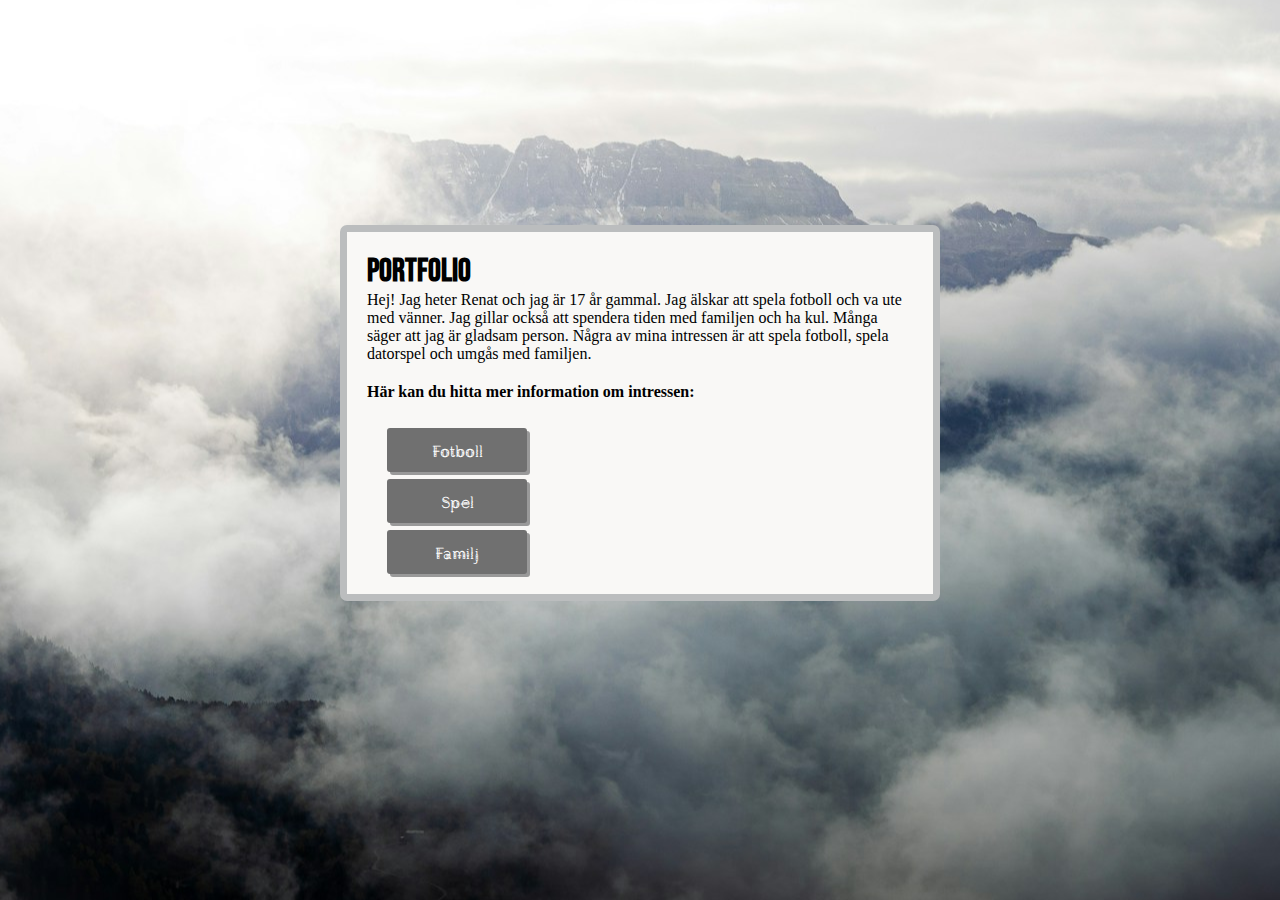
<file: index.html>
<!DOCTYPE html>
<html lang="sv">

<head>
    <meta charset="UTF-8">
    <meta name="viewport" content="width=device-width, initial-scale=1.0">
    <title>Portfolip</title>
    <link rel="stylesheet" href="style.css">
</head>

<body class="index">

    <div class="container">
        <h1>Portfolio</h1>
        <p>Hej! Jag heter Renat och jag är 17 år gammal. Jag älskar att spela fotboll och va ute med vänner. Jag gillar
            också att spendera tiden med familjen och ha kul. Många säger att jag är gladsam person. Några av mina
            intressen är att spela fotboll, spela datorspel och umgås med familjen.</p>
        <p><strong>Här kan du hitta mer information om intressen:</strong></p>
        <ul>
            <li>
                <a href="./index2.html">Fotboll</a>
            </li>
            <li>
                <a href="./index3.html">Spel</a>
            </li>
            <li>
                <a href="./index4.html">Familj</a>
            </li>
        </ul>


    </div>
</body>

</html>
</file>
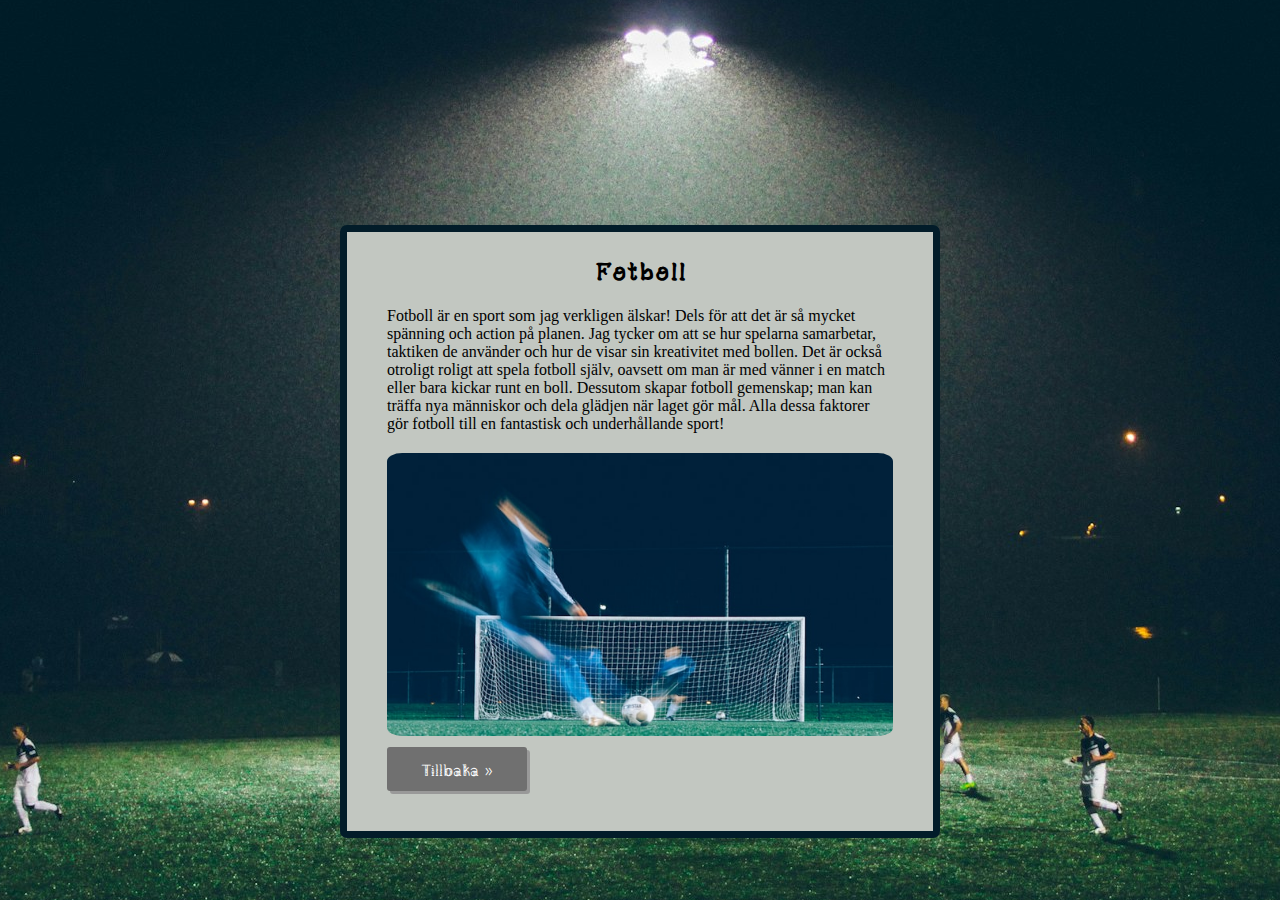
<file: index2.html>
<!DOCTYPE html>
<html lang="sv">

<head>
    <meta charset="UTF-8">
    <meta name="viewport" content="width=device-width, initial-scale=1.0">
    <title>Fotboll</title>
    <link rel="stylesheet" href="style.css">
</head>

<body class="index2">
    <div class="container2">
        <h2>Fotboll</h2>
        <div class="kolumn">
            <p>Fotboll är en sport som jag verkligen älskar! Dels för att det är så mycket spänning och action på
                planen.
                Jag tycker om att se hur spelarna samarbetar, taktiken de använder och hur de visar sin kreativitet med
                bollen. Det är också otroligt roligt att spela fotboll själv, oavsett om man är med vänner i en match
                eller
                bara kickar runt en boll. Dessutom skapar fotboll gemenskap; man kan träffa nya människor och dela
                glädjen
                när laget gör mål. Alla dessa faktorer gör fotboll till en fantastisk och underhållande sport!</p>
            <img src="./bilder/jannes-glas-cuhQcfp3By4-unsplash.jpg" alt="Bild på fotboll">
            <a href="./index.html">Tillbaka &raquo;</a>
        </div>
    </div>
</body>

</html>
</file>
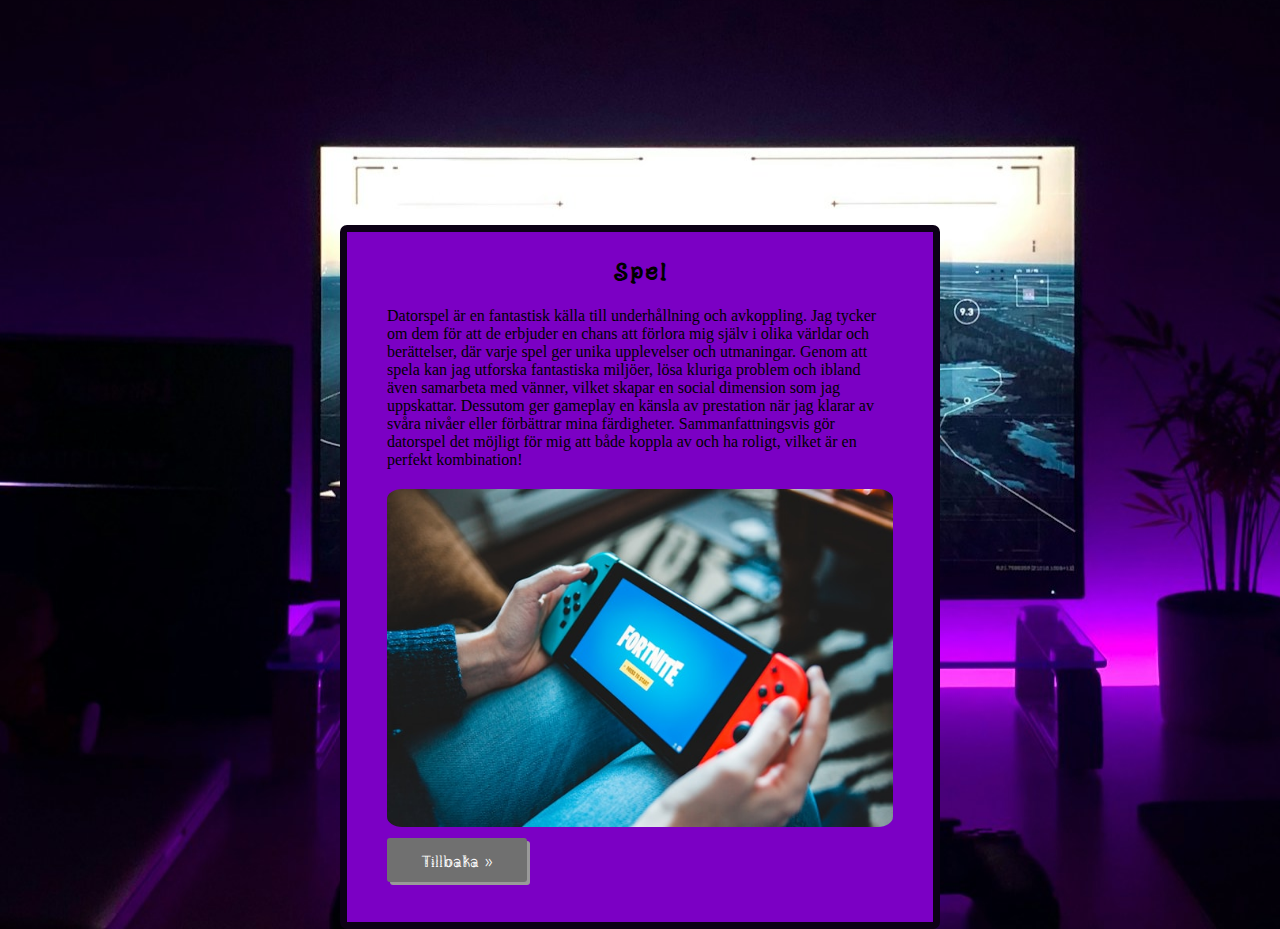
<file: index3.html>
<!DOCTYPE html>
<html lang="sv">
<head>
    <meta charset="UTF-8">
    <meta name="viewport" content="width=device-width, initial-scale=1.0">
    <title>Spel</title>
    <link rel="stylesheet" href="style.css">
</head>
<body class="index3">
    <div class="container3">
    <h2>Spel</h2>
    <div class="kolumn">
    <p>Datorspel är en fantastisk källa till underhållning och avkoppling. Jag tycker om dem för att de erbjuder en chans att förlora mig själv i olika världar och berättelser, där varje spel ger unika upplevelser och utmaningar. Genom att spela kan jag utforska fantastiska miljöer, lösa kluriga problem och ibland även samarbeta med vänner, vilket skapar en social dimension som jag uppskattar. Dessutom ger gameplay en känsla av prestation när jag klarar av svåra nivåer eller förbättrar mina färdigheter. Sammanfattningsvis gör datorspel det möjligt för mig att både koppla av och ha roligt, vilket är en perfekt kombination!</p>
    <img src="./bilder/erik-mclean-fP_-UlTjs1M-unsplash.jpg" alt="Bild på fotboll">
    <a href="./index.html">Tillbaka &raquo;</a>
</div>
    </div>
</body>
</html>
</file>
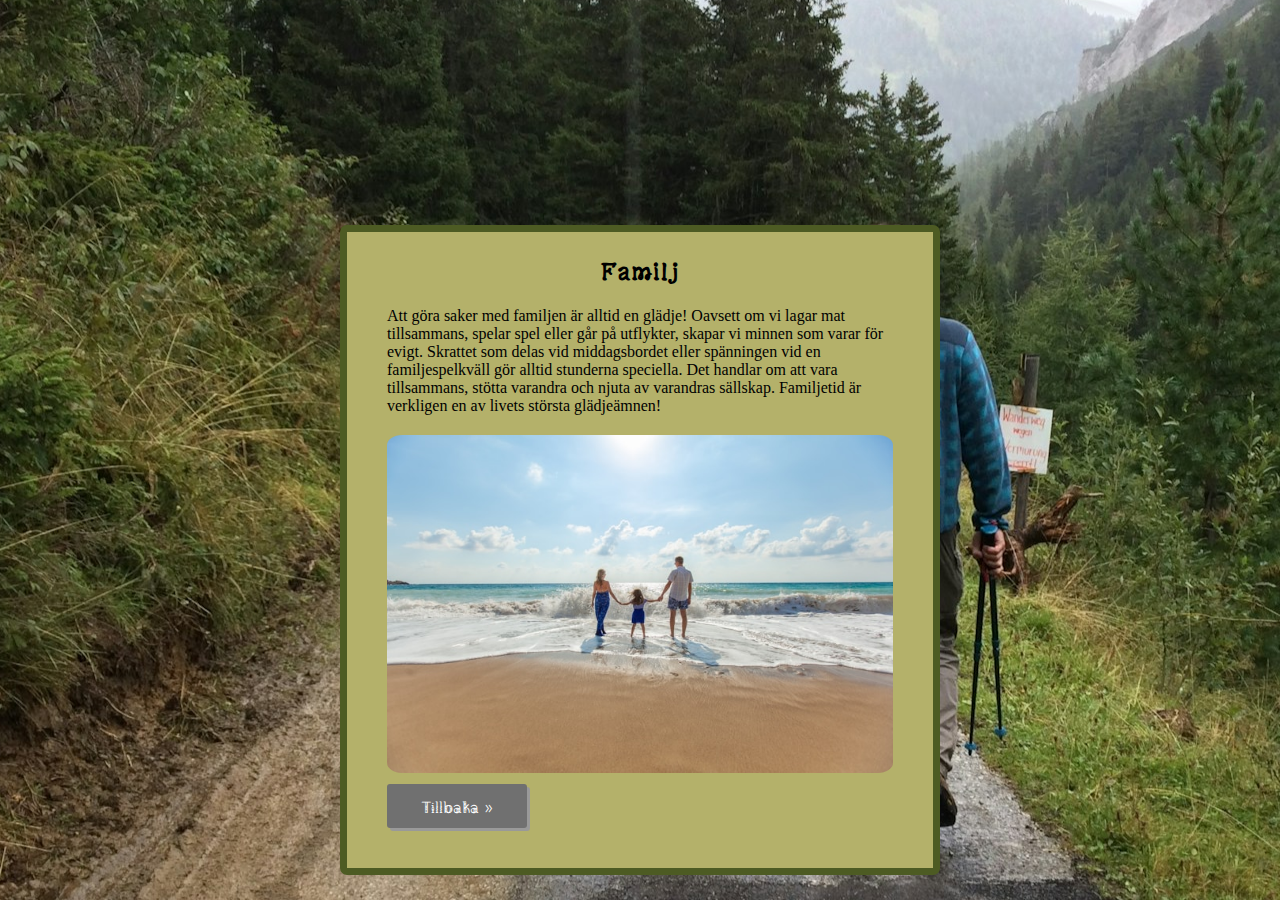
<file: index4.html>
<!DOCTYPE html>
<html lang="sv">
<head>
    <meta charset="UTF-8">
    <meta name="viewport" content="width=device-width, initial-scale=1.0">
    <title>Spel</title>
    <link rel="stylesheet" href="style.css">
</head>
<body class="index4">
    <div class="container4">
        <h2>Familj</h2>
    <div class="kolumn">
    <p>Att göra saker med familjen är alltid en glädje! Oavsett om vi lagar mat tillsammans, spelar spel eller går på utflykter, skapar vi minnen som varar för evigt. Skrattet som delas vid middagsbordet eller spänningen vid en familjespelkväll gör alltid stunderna speciella. Det handlar om att vara tillsammans, stötta varandra och njuta av varandras sällskap. Familjetid är verkligen en av livets största glädjeämnen!</p>
    <img src="./bilder/natalya-zaritskaya-SIOdjcYotms-unsplash.jpg" alt="Bild på fotboll">
    <a href="./index.html">Tillbaka &raquo;</a>
</div>
</div>
</body>
</html>
</file>
<file: style.css>
@import url('https://fonts.googleapis.com/css2?family=Agu+Display&display=swap');
@import url('https://fonts.googleapis.com/css2?family=Yuji+Mai&display=swap');
@import url('https://fonts.googleapis.com/css2?family=Bebas+Neue&family=Yuji+Mai&display=swap');
/* Enkel CSS-reset */
html {
    box-sizing: border-box;
}
*, *:before, *:after {
    box-sizing: inherit;
}
body, h1, h2, h3, h4, h5, h6, p, ul {
    margin: 0;
    padding: 0;
}
body.index {
    background-image: url("./bilder/brayden-prato-lA-9rdUobaw-unsplash.jpg");
    background-position: center;
}
body.index2 {
    background-image: url("./bilder/abigail-keenan-8-s5QuUBtyM-unsplash.jpg");
    background-position: center;
}
body.index3 { 
    background-image: url("./bilder/fabio-magalhaes-nmTm7knUnqs-unsplash.jpg");
    background-position: center;
}
body.index4 {
    background-image: url("./bilder/alberto-casetta-REKXJ7JhwiI-unsplash.jpg");
    background-position: center;
}
a {
    
    text-decoration: none;
    color: #ffffff;
    background-color: #707070;
    padding: 10px;
    border-radius: 3px;
    width: 140px;
    display: inline-block;
    box-shadow: 3px 3px 0 #999;
    text-align: center;
    margin-top: 7px;
    font-family: "Agu Display", serif;
}
h1 {
    font-family: "Bebas Neue", sans-serif;
}
h2 {
    text-align: center;
    font-family: "Yuji Mai", serif;
}
p {
    padding-bottom: 20px;
}
strong {

}
li {

}
ul {
margin-left: 20px;
list-style-type: none;
}
.kolumn {
    margin: auto;
    padding: 20px;
}
img {
    width: 100%;
    border-radius: 3%;
}
.container {
    margin: auto;
    width: 600px;
    background-color: #F9F8F6;
    padding: 20px;
    margin-top: 225px;
    border-radius: 7px;
    border: 7px solid ;
    border-color: #BBBDBE;
    
   
}
.container2 {
    margin: auto;
    width: 600px;
    background-color: #C2C7C1;
    padding: 20px;
    margin-top: 225px;
    border-radius: 7px;
    border: 7px solid ;
    border-color: #021C29;
}
.container3 {
    margin: auto;
    width: 600px;
    background-color: #7B00C4;
    padding: 20px;
    margin-top: 225px;
    border-radius: 7px;
    border: 7px solid ;
    border-color: #0C0115;
}
.container4 {
    margin: auto;
    width: 600px;
    background-color: #B4B16A;
    padding: 20px;
    margin-top: 225px;
    border-radius: 7px;
    border: 7px solid ;
    border-color: #4D5B23;
}
</file>
